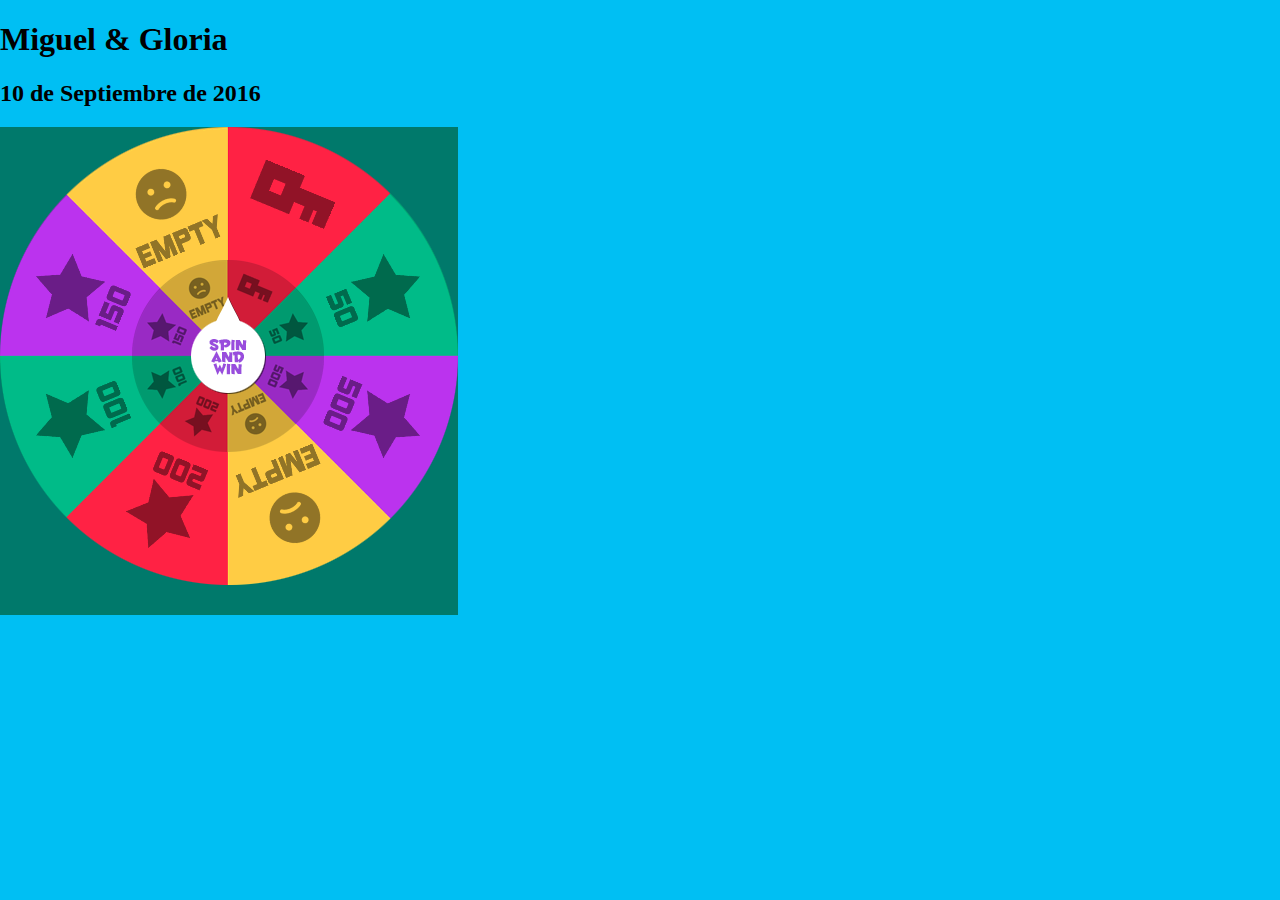
<file: game.html>
<!DOCTYPE html>
<html>
	<head>
        <title>Miguel & Gloria</title>
        <meta charset="UTF-8">
        <meta name="viewport" content="width=device-width, initial-scale=1.0">
        <link href='https://fonts.googleapis.com/css?family=Lobster' rel='stylesheet' type='text/css'>
        <link href="css/style.css" rel="stylesheet" type="text/css"/>
	
	<script src="js/phaser.min.js"></script>
        <script src = "js/game.js"></script>
	</head>
	<body>
            <h1>Miguel & Gloria</h1>
        <h2>10 de Septiembre de 2016</h2>
        
	</body>
</html>
</file>
<file: css/style.css>
/*a
{
    text-decoration: none;
}*/

#algae-1
{
    left: 100px;
}

#algae-2
{
    left: 800px;
}

#algae-3
{
    left: 2100px;
}

#algae-4
{
    left: 2200px;
}

#algae-5
{
    left: 3500px;
}

#algae-6
{
    left: 3680px;
}

#algae-7
{
    left: 4900px;
}

#algae-8
{
    left: 5000px;
}

.algae-a
{
    position: absolute;
    bottom: 0px;
    width: 80px;
    height: 270px;
    background-image: url(../image/algae-a.png);
}

.algae-b
{
    position: absolute;
    bottom: 0px;
    width: 162px;
    height: 252px;
    background-image: url(../image/algae-b.png);
}

#alien
{
    position: absolute;
    left: 540px;
    bottom: 30px;
    width: 400px;
    height: 636px;
}

#alien-body
{
    position: absolute;
    left: 0px;
    top: 0px;
    width: 400px;
    height: 515px;
    background-image: url(../image/alien-body.png);
}

#alien-ship
{
    position: absolute;
    left: 0px;
    top: 515px;
    width: 400px;
    height: 121px;
    background-image: url(../image/alien-ship.png);
}

#alien-steer
{
    position: absolute;
    left: 90px;
    top: 430px;
    width: 220px;
    height: 170px;
    background-image: url(../image/alien-steer.png);
}

#balloon
{
    position: absolute;
    /*bottom: 20%;*/
    width: 400px;
    height: 700px;
    background-image: url(../image/balloon.png);
}

.banner
{
    margin-bottom: 60px;
}

.banner-button
{
    position: relative;
    width: 152px;
    height: 32px;
}

.banner-line
{
    position: relative;
    width: 440px;
    height: 1px;
    background-color: #ffffff;
    margin-bottom: 12px;
}

.banner-text-a
{
    position: relative;
    width: 440px;
    font-family: frankfurter-medium-plain;
    color: #ffffff;
    font-size: 24px;
    margin-bottom: 12px;
}

.banner-text-b
{
    position: relative;
    width: 440px;
    font-family: frankfurter-plain;
    color: #ffffff;
    font-size: 70px;
    line-height: 60px;
    margin-bottom: 12px;
}

.banner-text-c
{
    position: relative;
    width: 440px;
    font-family: frankfurter-medium-plain;
    color: #ffffff;
    font-size: 18px;
    margin-bottom: 12px;
}

.banner-bottom-a
{
    position: relative;
    left: 20px;
    width: 480px;
    height: 56px;
    margin-top: -1px; /*to cover 1 line gap between div in safari*/
    background-image: url(../image/banner-bottom-a.png);
}

.banner-bottom-b
{
    position: relative;
    left: 20px;
    width: 480px;
    height: 56px;
    margin-top: -1px; /*to cover 1 line gap between div in safari*/
    background-image: url(../image/banner-bottom-b.png);
}

#banners-container
{
    position: absolute;
    left: 15%; 
    width: 520px;
}

.banner-middle-a
{
    position: relative;
    left: 20px;
    width: 440px;
    padding: 20px;
    background-color: #f7941d;
    overflow: hidden;
}

.banner-middle-b
{
    position: relative;
    left: 20px;
    width: 440px;
    padding: 20px;
    background-color: #f26d7d;
    overflow: hidden;
}

.banner-top-a
{
    position: relative;
    width: 520px;
    height: 23px;
    margin-bottom: -1px; /*to cover 1 line gap between div in safari*/
    background-image: url(../image/banner-top-a.png);
}

.banner-top-b
{
    position: relative;
    width: 520px;
    height: 23px;
    margin-bottom: -1px; /*to cover 1 line gap between div in safari*/
    background-image: url(../image/banner-top-b.png);
}

body
{
    margin: 0px;
    background-color: #00bff3;
}

#boxes
{
    position: absolute;
    left: 13900px;
    bottom: 20%;
    width: 700px;
    height: 100px;
    background-image: url(../image/box.png);
}

#bubble
{
    position: relative;
    left: -50%;
    width: 16px;
    height: 16px;
    background-image: url(../image/bubble.png);
}

#bubble-container
{
    position: absolute;
}

.building
{
    position: absolute;
}

#building-1
{
    left: 0px;
    bottom: 0px;
    width: 190px;
    height: 500px;
    background-image: url(../image/building-a.png);
}

#building-2
{
    left: 305px;
    bottom: 0px;
    width: 275px;
    height: 495px;
    background-image: url(../image/building-b.png);
}

#building-3
{
    left: 710px;
    bottom: 0px;
    width: 190px;
    height: 500px;
    background-image: url(../image/building-c.png);
}

.building-enemy-face-a
{
    position: absolute;
    left: 25px;
    top: 395px;
    width: 65px;
    height: 65px;
    background-image: url(../image/enemy-face-a.png);
}

.building-enemy-face-a-eyes
{
    position: absolute;
    left: 5px;
    top: 10px;
    width: 55px;
    height: 25px;
    opacity:0;
    filter:alpha(opacity=0);
    background-image: url(../image/enemy-face-a-eyes.png);
}

.building-enemy-face-b
{
    position: absolute;
    left: 80px;
    top: 375px;
    width: 80px;
    height: 80px;
    background-image: url(../image/enemy-face-b.png);
}

.building-enemy-face-b-eyes
{
    position: absolute;
    left: 7px;
    top: 15px;
    width: 66px;
    height: 30px;
    opacity:0;
    filter:alpha(opacity=0);
    background-image: url(../image/enemy-face-b-eyes.png);
}

#buspamplona-container
{
    position: absolute;
    left: 4098px;
    bottom: 20%;
    width: 1800px;
    height: 80%;
}

#buscortes-container
{
    position: absolute;
    left: 10000px;
    bottom: 20%;
    width: 1800px;
    height: 80%;
}

#busablitas-container
{
    position: absolute;
    left: 12000px;
    bottom: 20%;
    width: 1800px;
    height: 80%;
}

#buspago-container
{
    position: absolute;
    left: 150px;
    bottom: 0%;
    width: 1800px;
    height: 80%;
}

#pagocirsus-container{
    position: absolute;
    left: 13000px;
    bottom: 20%;
    width: 1050px;
    height: 80%;
}

#pagocirsus{
    background-image: url(../image/pagodecirsus-01.png);
    background-size: contain;
    background-repeat: no-repeat;
    background-position-y: 0;
    width: 2000px;
    height: 479px;
    bottom: 0;
    left: 450px;
    position: absolute;
}

#layer-horizontal-4{
    
    position: absolute;
    left: 15000px;
    bottom: 20%;
    width: 2000px;
    height: 80%;
    background: #1c2647;
    display:none;
}

#noche-container{
    background: #1c2647;
    position: absolute;
    left: 14500px;
    bottom: 20%;
    width: 3800px;
    height: 80%;
}

.building-leg-container-a
{
    position: absolute;
    overflow: hidden;
    left: 0px;
    top: 470px;
    width: 190px;
    height: 30px;
}

.building-leg-container-b
{
    position: absolute;
    overflow: hidden;
    left: 70px;
    top: 465px;
    width: 150px;
    height: 30px;
}

.building-leg-frame-a
{
    position: absolute;
    left: 0px;
    top: 0px;
    width: 380px;
    height: 30px;
    background-image: url(../image/building-a-leg-frame.png);
}

.building-leg-frame-b
{
    position: absolute;
    left: 0px;
    top: 0px;
    width: 300px;
    height: 30px;
    background-image: url(../image/building-b-leg-frame.png);
}

.chain-block
{
    position: absolute;
    bottom: 0px;
    width: 100px;
    height: 90px;
    background-image: url(../image/chain-block.png);
}

.chain-block-string
{
    position: absolute;
    left: 28px;
    bottom: 60px;
    width: 44px;
    height: 100%;
    background-image: url(../image/chain-block-string.png);
}

.chain-block-and-string-container,.chain-block-and-string-container2
{
    position: absolute;
    width: 100px;
    height: 100%;
}

.coral-a
{
    position: absolute;
    width: 200px;
    height: 150px;
    bottom: -70%;
    background-image: url(../image/coral-a.png);
}

.coral-b
{
    position: absolute;
    width: 200px;
    height: 150px;
    bottom: -70%;
    background-image: url(../image/coral-b.png);
}

#coral-1
{
    left: 4800px;
}

#coral-2
{
    left: 5800px;
}

#coral-3
{
    left: 6800px;
}

.coral-big
{
    position: absolute;
}

#coral-big-1
{
    left: 1300px;
    bottom: -70%;
    width: 300px;
    height: 400px;
    background-image: url(../image/coral-big-a.png);
}

#coral-big-2
{
    left: 1700px;
    bottom: -70%;
    width: 650px;
    height: 500px;
    background-image: url(../image/coral-big-b.png);
}

#contact-box
{
    position: absolute;
    top: 120px;
    margin-left: -840px;
    width: 940px;
    height: 420px;
    background-image: url(../image/contact-box.png);
}

#contact-box-email
{
    position: absolute;
    left: 570px;
    top: 20px;
    width: 350px;
    height: 30px;
    background-image: url(../image/contact-box-hole-a.png);
}

#contact-box-email input
{
    font-family: Arial;
    font-size: 14px;
    color: #ffffff;
    width: 340px;
    margin: 5px;
    border: none;
    background-color: transparent;
}

#contact-box-email input:focus
{
    outline: none;
}

#contact-box-subject
{
    position: absolute;
    left: 570px;
    top: 65px;
    width: 350px;
    height: 30px;
    background-image: url(../image/contact-box-hole-a.png);
}

#contact-box-subject input
{
    font-family: Arial;
    font-size: 14px;
    color: #ffffff;
    width: 340px;
    margin: 5px;
    border: none;
    background-color: transparent;
}

#contact-box-subject input:focus
{
    outline: none;
}

#contact-box-message
{
    z-index: 256;
    position: absolute;
    left: 570px;
    top: 110px;
    width: 350px;
    height: 75px;
    background-image: url(../image/contact-box-hole-b.png);
}

#contact-box-message textarea
{
    font-family: Arial;
    font-size: 20px;
    color: #ffffff;
    width: 340px;
    height: 65px;
    margin: 5px;
    border: none;
    overflow:hidden;  /*no scroll bar*/
    resize: none; /*hide the resize corner handle*/
    background-color: transparent;
}

#contact-box-message textarea:focus
{
    outline: none;
}

#contact-button
{
    position: absolute;
    top: 315px;
    margin-left: -210px;
    width: 355px;
    height: 100px;
}

#contact-center
{
    position: absolute;
    height: 540px;
    left: 50%;
    bottom: 0%;
}



.contact-confirmation-container
{
    position: absolute;
    z-index: 258;
    left: 58%;
    bottom: 170px;
}

.contact-confirmation
{
    position: relative;
    width: 260px;
    height: 190px;
    left: -50%;
}

.contact-confirmation-rectangle
{
    position: absolute;
    width: 260px;
    height: 170px;
    background-color: #333333;
}

.contact-confirmation-title-a
{
    position: absolute;
    left: 30px;
    top: 26px;
    font-family: frankfurter-plain;
    color: #c69c6d;
    font-size: 35px;
}

.contact-confirmation-title-b
{
    position: absolute;
    left: 30px;
    top: 26px;
    font-family: frankfurter-plain;
    color: #c69c6d;
    font-size: 48px;
}

.contact-confirmation-text-a
{
    position: absolute;
    left: 30px;
    top: 70px;
    width: 200px;
    font-family: frankfurter-medium-plain;
    font-size: 19px;
    line-height: 22px;
    color: #aaaaaa;
}

.contact-confirmation-text-b
{
    position: absolute;
    left: 30px;
    top: 82px;
    width: 200px;
    font-family: frankfurter-medium-plain;
    font-size: 24px;
    line-height: 24px;
    color: #aaaaaa;
}

.contact-confirmation-text-c
{
    position: absolute;
    left: 30px;
    top: 82px;
    width: 200px;
    font-family: frankfurter-medium-plain;
    font-size: 25px;
    line-height: 25px;
    color: #aaaaaa;
}

.contact-confirmation-text-d
{
    position: absolute;
    left: 72px;
    top: 68px;
    font-family: frankfurter-medium-plain;
    font-size: 25px;
    color: #aaaaaa;
}

.contact-confirmation-triangle
{
    position: absolute;
    left: 120px;
    top: 170px;
    width: 20px;
    height: 20px;
    background-image: url(../image/contact-confirmation-triangle.png);
}

#contact-container
{
    position: absolute;
    width: 100%;
    height: 100%;
}

.content-noscroll
{
    position: absolute;
    width: 100%;
    height: 100%;
    overflow: hidden;
}

.cloud
{
    position: absolute;
    width: 180px;
    height: 120px;
    background-image: url(../image/cloud.png);
    
}

#cloud-1
{
    left: 100px;
    top: 20%;
}

#cloud-2
{
    left: 600px;
    top: 5%;
}

#cloud-3
{
    left: 1300px;
    top: 30%;
}

#cloud-4
{
    left: 1900px;
    top: 20%;
}

#cloud-5
{
    left: 10%;
    bottom: 550px;
}

#cloud-6
{
    left: 25%;
    bottom: 1200px;
}

#cloud-7
{
    left: 70%;
    bottom: 1400px;
}

#cloud-8
{
    left: 40%;
    bottom: 1800px;
}

#cloud-9
{
    left: 80%;
    bottom: 2000px;
}

#container
{
    position: fixed;
    left: 0px;
    top: 0px;
    width: 100%;
    height: 100%;
    overflow: hidden;
}

.crab
{
    position: absolute;
    width: 130px;
    height: 89px;
    overflow: hidden;
    background-image: url(../image/crab.png);
}

.crab-eyes
{
    position: absolute;
    left: 31px;
    top: 41px;
    width: 38px;
    height: 19px;
    opacity: 0;
    filter: alpha(opacity=0);
    background-image: url(../image/crab-eyes.png);
}

#crab-ribbon-container-1
{
    top: 0px;
}

#crab-ribbon-container-2
{
    top: 100px;
}

#crab-ribbon-container-3
{
    top: 200px;
}

#crab-ribbon-container-4
{
    top: 300px;
}

#crabs-container
{
    position: absolute;
    left: 270px;
    top: 50px;
    width: 730px;
    height: 489px;
}

#crab-text-container
{
    position: absolute;
    top: 79px;
    right: 760px;
    width: 480px;
    height: 440px;
}

.crane
{
    position: absolute;
    bottom: 20%;
    width: 110px;
    height: 80%;
    background-image: url(../image/crane.png);
    background-position: 0% 100%;
}

#crane-1
{
    left: 7750px;
}

#crane-2
{
    left: 9000px;
}

#detect-container
{
    position: absolute;
    background-color: #000000;
    padding: 10px;
    display: inline-block;

    opacity: 0.8;
    filter:alpha(opacity=80);
}

.detect-name
{
    font-family: arial;
    color: #ffffff;
    font-size: 14px;
    font-weight: bold;
    margin-right: 10px;
}

.detect-value
{
    font-family: arial;
    color: #ffffff;
    font-size: 14px;
}

.displaynone
{
    display: none;
}

#dock-floor
{
    position:absolute;
    left: 19530px;
    top: 80%;
    width: 2970px;
    height: 50px;
    background-image: url(../image/dock-floor.png);
}

#dock-column
{
    position:absolute;
    left: 19530px;
    top: 80%;
    width: 2970px;
    height: 20%;
    background-image: url(../image/dock-column.png);
}

#elevation-1
{
    left: 2377px;
    bottom: 20%;
    width: 275px;
    height: 44px;
}

#elevation-1 .grass, #elevation-2 .grass, #elevation-3 .grass, #elevation-4 .grass{
    height: 20px;
    background-position-y: -30px;
}

#elevation-2
{
    left: 4580px;
    bottom: 20%;
    width: 300px;
    height: 44px;
}

#elevation-3
{
    left: 10500px;
    bottom: 20%;
    width: 300px;
    height: 44px;
}

#elevation-4
{
    left: 12659px;
    bottom: 20%;
    width: 300px;
    height: 44px;
}

.elevation
{
    position: absolute;
}

.elevation-box
{
    position: absolute;
    width: 100%;
    height: 100px;
    bottom: 0px;
    background-image: url(../image/box.png);
}

.elevation-floor
{
    position: absolute;
    width: 100%;
    height: 50px;
    background-image: url(../image/floor.png);
}

.enemy-face-frame-a
{
    position: absolute;
    left: 0px;
    top: 0px;
    width: 130px;
    height: 65px;
    background-image: url(../image/enemy-face-frame-a.png);
}

.enemy-face-frame-b
{
    position: absolute;
    left: 0px;
    top: 0px;
    width: 160px;
    height: 80px;
    background-image: url(../image/enemy-face-frame-b.png);
}

#experience-1-container
{
    position: absolute;
    left: 14840px;
    bottom: 20%;
    width: 1000px;
    height: 80%;
}

#experience-2-container
{
    position: absolute;
    left: 16640px;
    bottom: 20%;
    width: 1000px;
    height: 80%;
}

#experience-3-container
{
    position: absolute;
    left: 18440px;
    bottom: 20%;
    width: 900px;
    height: 80%;
}

.experience-text-a
{
    position: relative;
    width: 100%;
    margin-bottom: 20px;
    font-family: frankfurter-medium-plain;
    color: #ffffff;
    font-size: 35px;
    line-height: 35px;
}

.experience-text-b
{
    position: relative;
    width: 100%;
    margin-bottom: 20px;
    font-family: frankfurter-plain;
    color: #ffffff;
    font-size: 60px;
    line-height: 54px;
}

.experience-text-c
{
    position: relative;
    width: 100%;
    margin-bottom: 20px;
    font-family: Arial;
    color: #ffffff;
    font-size: 24px;
}

.experience-text-d
{
    position: relative;
    width: 75%;
    margin-bottom: 20px;
    font-family: Arial;
    color: #ffffff;
    font-size: 18px;
}

.experience-text-c a{
    color: #ffffff;
}

.experience-text-e
{
    position: relative;
    width: 85%;
    margin-bottom: 20px;
    font-family: Arial;
    color: #ffffff;
    font-size: 18px;
}

.experience-text-container,.experience-text-container2
{
    position: absolute;
    bottom: 185px;
    width: 510px;
    background-color: #444444;
    padding: 40px;
    border-style:solid;
    border-width: 10px;
    border-color: #777777;
}

#email-button
{
    position: absolute;
    width: 485px;
    height: 230px;
    background-image: url(../image/email-button.png);
}

.face-left
{
    -moz-transform: scaleX(-1);
    -webkit-transform: scaleX(-1);
    -o-transform: scaleX(-1);
    transform: scaleX(-1);
    -ms-filter: fliph; /*ie*/
    filter: fliph; /*ie*/
}

.face-right
{
    -moz-transform: scaleX(1);
    -webkit-transform: scaleX(1);
    -o-transform: scaleX(1);
    transform: scaleX(1);
}

#fence
{
    position: absolute;
    width: 740px;
    height: 100px;
    background-image: url(../image/fence.png);
}

.firework
{
    position: relative;
    left: -50%;
    top: -50%;
    width: 500px;
    height: 500px;
    background-color: transparent;
}

.firework-container
{
    position: absolute;
    width: 500px;
    height: 500px;
}

#firework-container-1
{
    left: 90%;
    top: 30%;
}

#firework-container-2
{
    left: 10%;
    top: 20%;
}

#firework-container-3
{
    left: 50%;
    top: 10%;
}

#firework-container-4
{
    left: 90%;
    top: 50%;
}

#firework-container-5
{
    left: 30%;
    top: 15%;
}

#firework-container-6
{
    left: 90%;
    top: 30%;
}

#fireworks-container
{
    position: absolute;
    width: 100%;
    height: 100%;
}

.fish
{
    position: absolute;
    width: 125px;
    height: 93px;
    overflow: hidden;
    background-image: url(../image/fish.png);
}

.fish-eyes
{
    position: absolute;
    left: 18px;
    top: 45px;
    width: 39px;
    height: 18px;
    opacity:0;
    filter:alpha(opacity=0);
    background-image: url(../image/fish-eyes.png);
}

#fishes-container
{
    position: absolute;
    left: 270px;
    top: 50px;
    width: 725px;
    height: 493px;
}

#fish-ribbon-container-1
{
    top: 0px;
}

#fish-ribbon-container-2
{
    top: 100px;
}

#fish-ribbon-container-3
{
    top: 200px;
}

#fish-ribbon-container-4
{
    top: 300px;
}

#fish-text-container
{
    position: absolute;
    top: 83px;
    right: 760px;
    width: 480px;
    height: 440px;
}

#floor
{
    position: absolute;
    width: 100%;
    height: 50px;
    background-image: url(../image/floor.png);
}

@font-face
{
    font-family: 'frankfurter-medium-plain';
    src: url('../font/frankfurter-medium-plain.eot');
    src: url('../font/frankfurter-medium-plain.eot?#iefix') format('embedded-opentype'),
        url('../font/frankfurter-medium-plain.woff') format('woff'),
        url('../font/frankfurter-medium-plain.ttf') format('truetype'),
        url('../font/frankfurter-medium-plain.svg#frankfurter-medium-plain') format('svg');
    font-weight: normal;
    font-style: normal;
}

@font-face
{
    font-family: 'frankfurter-plain';
    src: url('../font/frankfurter-plain.eot');
    src: url('../font/frankfurter-plain.eot?#iefix') format('embedded-opentype'),
        url('../font/frankfurter-plain.woff') format('woff'),
        url('../font/frankfurter-plain.ttf') format('truetype'),
        url('../font/frankfurter-plain.svg#frankfurter-plain') format('svg');
    font-weight: normal;
    font-style: normal;
}


@font-face
{
    font-family: 'poster-sans-bold';
    src: url('../font/poster-sans-bold.eot');
    src: url('../font/poster-sans-bold.eot?#iefix') format('embedded-opentype'),
        url('../font/poster-sans-bold.woff') format('woff'),
        url('../font/poster-sans-bold.ttf') format('truetype'),
        url('../font/poster-sans-bold.svg#poster-sans-bold') format('svg');
    font-weight: normal;
    font-style: normal;
}

.foundation
{
    position: absolute;
    top: 80%;
    height: 90%;
    background-image: url(../image/foundation.png);
}

#foundation-1
{
    left: 13320px;
    width: 6220px;
}

.gate
{
    position: absolute;
    bottom: 20%;
    width: 320px;
    height: 300px;
    background-image: url(../image/gate.png);
}

#gate-1
{
    left: 2100px;
}

#gate-2
{
    left: 7780px;
}

#gate-3
{
    left: 13320px;
}

#gate-4
{
    left: 19530px;
}

.gate-text
{
    position: absolute;
    top: 14px;
    font-family: frankfurter-plain;
    color: #ffffff;
    font-size: 60px;
}

#gate-text-1
{
    left: 37px;
}

#gate-text-2
{
    left: 32px;
}

#gate-text-3
{
    left: 32px;
}

#gate-text-4
{
    left: 29px;
}

.grass
{
    position: absolute;
    width: 100%;
    height: 50px;
    background-image: url(../image/grass.png);
}

.ground
{
    position: absolute;
    width: 100%;
    height: 100%;
    background-image: url(../image/ground.png);
}

#countdown{
    position: absolute;
    top: 5px;
    right: 10px;
    font-family: lobster;
    color: #ffffff;
    font-size: 35px;
}

#ground-and-grass-container-1
{
    position: absolute;
    left: 0px;
    top: 80%;
    width: 18000px;
    height: 90%;
}

#ground-and-grass-container-2
{
    position: absolute;
    right: 0%;
    bottom: 0%;
    width: 1160px;
    height: 2000px;
}

img
{ 
    border-style: none;
}

#javascript-banner
{
    position: relative;
    left: -50%;
    margin-top: -115px;
    width: 600px;
    height: 230px;
}

#javascript-banner-container
{
    position: absolute;
    left: 50%;
    top: 50%;
}

#javascript-banner-left
{
    position: absolute;
    left: 0px;
    top: 0px;
    width: 80px;
    height: 230px;
    background-image: url(../image/javascript-banner-left.png);
}

#javascript-banner-middle
{
    position: absolute;
    left: 79px;
    top: 0px;
    width: 440px;
    height: 190px;
    background-color: #F7941D;
}

#javascript-banner-right
{
    position: absolute;
    left: 518px;
    top: 0px;
    width: 80px;
    height: 230px;
    background-image: url(../image/javascript-banner-right.png);
}

#javascript-banner-text-a
{
    position: relative;
    font-family: frankfurter-plain;
    color: #ffffff;
    font-size: 39px;
    text-align: center;
    margin-top: 37px;
}

#javascript-banner-text-b
{
    position: relative;
    font-family: frankfurter-plain;
    color: #ffffff;
    font-size: 72px;
    text-align: center;
    margin-top: -12px;
}

.layer-horizontal
{
    position: absolute;
    left: 0px;
    top: 100%;
    height: 100%;
}

#layer-horizontal-1
{
    width: 4000px;
}

#layer-horizontal-2
{
    width: 12000px;
}

#layer-horizontal-3
{
    width: 16900px;
}

.layer-vertical
{
    position: absolute;
    bottom: 0px;
    width: 100%;
}

#layer-vertical-1
{
    height: 3500px;
}

#layer-vertical-2
{
    height: 6000px;
}

#layer-vertical-3
{
    /*height is set by javascript*/
}

.mountain
{
    position: absolute;
    bottom: 20%;
    width: 800px;
    height: 400px;
    background-image: url(../image/mountain.png);
}

#mountain-1
{
    left: 1000px;
}

#mountain-2
{
    left: 2800px;
}

#nba-ball
{
    position:absolute;
    left: 415px;
    bottom: 250px;
    width: 70px;
    height: 70px;
    background-image: url(../image/nba-ball.png);
}

#nba-board-1
{
    left: 0px;
    bottom: 0px;
}

#nba-board-2
{
    left: 120px;
    bottom: 0px;
}

#nba-board-3
{
    left: 240px;
    bottom: 0px;
}

#nba-board-4
{
    left: 550px;
    bottom: 0px;
}

#nba-board-5
{
    left: 670px;
    bottom: 0px;
}

#nba-board-6
{
    left: 790px;
    bottom: 0px;
}

.nba-board-blue
{
    position:absolute;
    width: 110px;
    height: 140px;
    background-image: url(../image/nba-board-blue.png);
}

.nba-board-red
{
    position:absolute;
    width: 110px;
    height: 140px;
    background-image: url(../image/nba-board-red.png);
}

#castillo-container
{
    position: absolute;
    left: 6680px;
    bottom: 20%;
    width: 900px;
    height: 80%;
}

#nba-player
{
    position: relative;
    left: -50%;
    overflow: hidden;
    width: 300px;
    height: 280px;
}

#nba-player-eyes
{
    position: absolute;
    left: 92px;
    top: 75px;
    width: 66px;
    height: 30px;
    opacity:0;
    filter:alpha(opacity=0);
    background-image: url(../image/enemy-face-b-eyes.png);
}

#nba-player-container
{
    position: absolute;
    left: 50%;
    bottom: 0px;
}

#nba-player-frame
{
    position: absolute;
    left: 0px;
    top: 0px;
    width: 1200px;
    height: 280px;
    background-image: url(../image/nba-player.png);
}

#nba-rim-container
{
    position: absolute;
    left: 310px;
    bottom: 0px;
    width: 280px;
    height: 500px;
}

#nba-rim
{
    position: absolute;
    width: 280px;
    height: 550px;
    background-image: url(../image/nba-rim.png);
}

.nba-text
{
    position: relative;
    top: -17px;
    font-family: frankfurter-plain;
    color: #ffffff;
    font-size: 120px;
    margin-left: -50%;
}

.nba-text-container
{
    position: absolute;
    left: 50%;
}

#hangar
{
    position: absolute;
    left: 8030px;
    bottom: 20%;
    width: 800px;
    height: 530px;
    background-color: #555555;
}

#hangar-door
{
    position: absolute;
    left: 100px;
    bottom: 0px;
    width: 600px;
    height: 290px;
    background-color: #333333;
}

#hangar-roof
{
    position: absolute;
    width: 100%;
    height: 40px;
    background-color: #aaaaaa;
}

#hangar-window
{
    position: absolute;
    left: 100px;
    top: 90px;
    width: 600px;
    height: 100px;
    background-image: url(../image/hangar-window.png);
}

#page
{
    left: 0px;
    top: 0px;
    width: 100%;
}

#panel
{
    position: absolute;
    top: 60px;
    width: 100%;
    height: 100%;
    background-image: url(../image/panel.png);
}

#panel-and-floor-container
{
    position: absolute;
    left: 13320px;
    top: 80%;
    width: 6210px;
    height: 90%;
    background-color: #444444;
    overflow: hidden;
}

.piechart
{
    position: absolute;
    width: 300px;
    height: 300px;
    overflow: hidden;
}

#piechart-aol
{
    left: 160px;
    top: 30px;
}

#piechart-aol-text-graphic-1
{
    left: 98px;
    top: 98px;
}

#piechart-aol-text-graphic-2
{
    left: 100px;
    top: 150px;
}

.piechart-back
{
    position: absolute;
    left: 0px;
    top: 0px;
    width: 300px;
    height: 300px;
    background-image: url(../image/piechart-back.png);
}

#piechart-foxnews
{
    left: 50px;
    top: 130px;
}

#piechart-foxnews-front
{
    position: absolute;
    left: 0px;
    top: 0px;
    width: 300px;
    height: 300px;
    background-image: url(../image/piechart-foxnews-front.png);
}

#piechart-foxnews-text-graphic-1
{
    left: 25px;
    top: 98px;
}

#piechart-foxnews-text-graphic-2
{
    left: 42px;
    top: 150px;
}

#piechart-foxnews-text-animation-1
{
    left: 191px;
    top: 155px;
}

#piechart-foxnews-text-animation-2
{
    left: 218px;
    top: 193px;
}

#piechart-foxnews-text-code-1
{
    left: 220px;
    top: 67px;
}

#piechart-foxnews-text-code-2
{
    left: 221px;
    top: 105px;
}

#piechart-incognito
{
    left: 135px;
    top: 20px;
}

#piechart-incognito-front
{
    position: absolute;
    left: 0px;
    top: 0px;
    width: 300px;
    height: 300px;
    background-image: url(../image/piechart-foxnews-front.png);
}

#piechart-incognito-text-graphic-1
{
    left: 202px;
    top: 155px;
}

#piechart-incognito-text-graphic-2
{
    left: 216px;
    top: 194px;
}

#piechart-incognito-text-animation-1
{
    left: 10px;
    top: 97px;
}

#piechart-incognito-text-animation-2
{
    left: 46px;
    top: 148px;
}

#piechart-incognito-text-code-1
{
    left: 220px;
    top: 67px;
}

#piechart-incognito-text-code-2
{
    left: 221px;
    top: 106px;
}

.piechart-text-a
{
    position: absolute;
    font-family: poster-sans-bold;
    color: #ffffff;
    font-size: 36px;
}

.piechart-text-b
{
    position: absolute;
    font-family: frankfurter-medium-plain;
    color: #ffffff;
    font-size: 30px;
}

.piechart-text-c
{
    position: absolute;
    font-family: poster-sans-bold;
    color: #ffffff;
    font-size: 50px;
}

.piechart-text-d
{
    position: absolute;
    font-family: frankfurter-medium-plain;
    color: #ffffff;
    font-size: 40px;
}

.plant
{
    position: absolute;
    width: 160px;
    height: 100%;
}

.plant-head-leaves
{
    position: absolute;
    width: 160px;
    height: 250px;
    background-image: url(../image/plant-head-leaves.png);
}

.plant-stalk
{
    position: absolute;
    left: 77px;
    top: 95px;
    width: 6px;
    height: 100%;
    background-color: #a67c52;
}

#plant-1
{
    left: 180px;
    top: 65%;
}

#plant-2
{
    left: 360px;
    top: 65%;
}

#plant-3
{
    left: 540px;
    top: 52%;
}

#plant-4
{
    left: 720px;
    top: 52%;
}

#bus-enmarcha{
    position: absolute;
    bottom: 20%;
    width: 900px;
    height: 80%;
    background-image: url(../image/buswithrobby.png);
    background-size: contain;
    background-repeat: no-repeat;
    background-position-y: 100%;
    display:none;
}

#castillo-container{
    background-image: url(../image/castillo-01.png);
    background-size: contain;
    background-repeat: no-repeat;
    background-position-y: 100%;
    width: 3364px;
    height: 1758px;
    bottom: 20%;
    left: 6015px;
}

#bus-parada{
    position: absolute;
    bottom: 0;
    width: 900px;
    height: 80%;
    background-image: url(../image/buspuertaabierta.png);
    background-size: contain;
    background-repeat: no-repeat;
    background-position-y: 100%;
    display:none;
}

#bus-parada2 {
    position: absolute;
    bottom: 0;
    width: 900px;
    height: 80%;
    background-image: url(../image/buspuertaabierta.png);
    background-size: contain;
    background-repeat: no-repeat;
    background-position-y: 100%;
    
}
#bus-parada3 {
    position: absolute;
    bottom: 0;
    width: 900px;
    height: 80%;
    background-image: url(../image/buspuertaabierta.png);
    background-size: contain;
    background-repeat: no-repeat;
    background-position-y: 100%;
    display: none;    
}

#bus-parada4 {
    position: absolute;
    bottom: 0;
    width: 900px;
    height: 80%;
    background-image: url(../image/buspuertaabierta.png);
    background-size: contain;
    background-repeat: no-repeat;
    background-position-y: 100%;
}
.ruedaanimate {
    background-image: url(../image/ruedabus.png);
    position: absolute;
    bottom: 0;
    width: 100px;
    height: 100px;
    background-size: cover;
    left: 173px;
}

#ruedaadelante{
    left:560px;
}

#pamplona-container
{
    position: absolute;
    left: 1880px;
    bottom: 20%;
    width: 900px;
    height: 80%;
    background-image: url(../image/bus.png);
    background-size: contain;
    background-repeat: no-repeat;
    background-position-y: 100%;
}
#pamplona-container.puertaabierta
{
    background-image: url(../image/buspuertaabierta.png);
}

#pamplona-container.busconrobby
{
    background-image: url(../image/buswithrobby.png);
}

#pamplona-container.sinimagen{
    background-image: none;
}

.plant-line
{
    position: absolute;
    width: 100%;
    height: 1px;
    background-color: #ffffff;
}

#plant-line-1
{
    bottom: 65%;
}

#plant-line-2
{
    bottom: 52%;
}

#plant-line-3
{
    bottom: 39%;
}

#plant-line-4
{
    bottom: 26%;
}

#plant-line-5
{
    bottom: 13%;
}

.plant-ribbon
{
    position: absolute;
}

#plant-ribbon-container
{
    position: absolute;
    width: 1200px;
    height: 40px;
    bottom: 70%;
}

#plant-ribbon-1
{
    left: 130px;
}

#plant-ribbon-2
{
    left: 338px;
}

#plant-ribbon-3
{
    left: 531px;
}

#plant-ribbon-4
{
    left: 712px;
}

.plant-ribbon-left
{
    position: relative;
    float: left;
    width: 20px;
    height: 40px;
    margin-right: -1px; /*to cover 1 line gap between div in safari*/
    background-image: url(../image/plant-ribbon-left.png);
}

.plant-ribbon-middle
{
    position: relative;
    float: left;
    height: 34px;
    padding-top: 6px;
    padding-left: 2px;
    padding-right: 2px;
    background-color: #f7941d;

    font-family: frankfurter-plain;
    color: #ffffff;
    font-size: 24px;
}

.plant-ribbon-right
{
    position: relative;
    float: left;
    width: 20px;
    height: 40px;
    margin-left: -1px; /*to cover 1 line gap between div in safari*/
    background-image: url(../image/plant-ribbon-right.png);
}

#plant-text-1
{
    bottom: 66%;
}

#plant-text-2
{
    bottom: 53%;
}

#plant-text-3
{
    bottom: 40%;
}

#plant-text-4
{
    bottom: 27%;
}

#plant-text-5
{
    bottom: 14%;
}

.plant-text
{
    position: absolute;
    left: 0px;
    font-family: frankfurter-medium-plain;
    color: #ffffff;
    font-size: 20px;
}

#preloader
{
    position: absolute;
    left: 0px;
    bottom: 0px;
    width: 100%;
    height: 100%;
}

#preloader-banner
{
    position: relative;
    left: -50%;
    margin-top: -115px;
    width: 600px;
    height: 230px;
}

#preloader-banner-container
{
    position: absolute;
    left: 50%;
    top: 50%;
}

#preloader-banner-left
{
    position: absolute;
    left: 0px;
    top: 0px;
    width: 80px;
    height: 230px;
    background-image: url(../image/preloader-banner-left.png);
}

#preloader-banner-middle
{
    position: absolute;
    left: 79px;
    top: 0px;
    width: 440px;
    height: 190px;
    background-color: #f26d7d;
}

#preloader-banner-right
{
    position: absolute;
    left: 518px;
    top: 0px;
    width: 80px;
    height: 230px;
    background-image: url(../image/preloader-banner-right.png);
}

#preloader-banner-text-a
{
    position: relative;
    font-family: frankfurter-plain;
    color: #ffffff;
    font-size: 72px;
    text-align: center;
    margin-top: 29px;
}

#preloader-banner-text-b
{
    position: relative;
    font-family: frankfurter-plain;
    color: #ffffff;
    font-size: 39px;
    text-align: center;
    margin-top: -12px;
}

#preloader-dots
{
    position: absolute;
    left: 194px;
    top: 130px;
    width: 53px;
    height: 9px;
}

.preloader-dots-animation
{
    background-image: url(../image/preloader-dots-animation.gif);
}

.preloader-dots-static
{
    background-image: url(../image/preloader-dots-static.png);
}

#robby
{
    position: relative;
    left: -50%;
    width: 200px;
    height: 175px;
    overflow: hidden;
}

#robby-container
{
    position: absolute;
    left: 50%;
    bottom: 100%;
}

#robby-eyes-close
{
    position: absolute;
    top: 35px;
    left: 90px;
    width: 55px;
    height: 25px;
    background-image: url(../image/robby-eyes-close.png);
}

#robby-slides
{
    position: absolute;
    left: 0px;
    top: 0px;
    width: 1800px;
    height: 400px;
    background-image: url(../image/robby-slides-01.png);
}

#robby-slides.chicosolo{
    background-image: url(../image/robby-slides-02.png);
}
#robby-slides.chicasola{
    background-image: url(../image/robby-slides-03.png);
}

#robby-slides.parejacondos{
    background-image: url(../image/robby-slides-04.png);
}
#robby-slides.parejaconnino{
    background-image: url(../image/robby-slides-05.png);
}
#robby-slides.parejaconnina{
    background-image: url(../image/robby-slides-06.png);
}

#ribbon-2-1
{
    left: 9390px;
    top: 80%;
}

#ribbon-2-2
{
    left: 10735px;
    top: 80%;
}

#ribbon-2-3
{
    left: 12240px;
    top: 80%;
}

.ribbon-absolute
{
    position: absolute;
}

.ribbon-container
{
    position: absolute;
    width: 100%;
    height: 75px;
    top: 5%;
    text-align: center; /*to center div, combine with display: inline-block*/
}

.ribbon-left
{
    position: relative;
    float: left;
    width: 55px;
    height: 75px;
    margin-right: -1px; /*to cover 1 line gap between div in safari*/
    background-image: url(../image/ribbon-left.png);
}

.ribbon-middle
{
    position: relative;
    float: left;
    height: 50px;
    background-color: #3F51B5;
    padding: 0 5px;
    font-family: lobster;
    color: #ffffff;
    font-size: 36px;
    text-align: center;
}

.ribbon-right
{
    position: relative;
    float: left;
    width: 55px;
    height: 75px;
    margin-left: -1px; /*to cover 1 line gap between div in safari*/
    background-image: url(../image/ribbon-right.png);
}

.ribbon-relative
{
    display: inline-block; /*to center div, combine with text-align: center*/
}

#robot
{
    position: absolute;
    left: 380px;
    bottom: 53px;
    width: 620px;
    height: 492px;
}

#robot-body
{
    position: absolute;
    left: 60px;
    top: 0px;
    width: 500px;
    height: 399px;
    background-image: url(../image/robot-body.png);
}

.robot-hand-a
{
    position: absolute;
    left: 0px;
    width: 160px;
    height: 137px;
    background-image: url(../image/robot-hand-a.png);
}

.robot-hand-b
{
    position: absolute;
    left: 20px;
    width: 120px;
    height: 137px;
    background-image: url(../image/robot-hand-b.png);
}

.robot-hand-c
{
    position: absolute;
    left: 60px;
    width: 40px;
    height: 137px;
    background-image: url(../image/robot-hand-c.png);
}

.robot-hand-d
{
    position: absolute;
    left: 20px;
    width: 120px;
    height: 137px;
    background-image: url(../image/robot-hand-d.png);
}

#robot-hand-left
{
    position: absolute;
    left: 0px;
    top: 355px;
    width: 160px;
    height: 137px;
}

#robot-hand-right
{
    position: absolute;
    left: 460px;
    top: 355px;
    width: 160px;
    height: 137px;
}

.sea
{
    position: absolute;
    top: 90%;
}

#sea-1
{
    left: 8100px;
    width: 5220px;
    height: 80%;
}

#sea-2
{
    left: 19530px;
    width: 2970px;
    height: 10%;
    background-color: #0072bc;
}

.sea-seal
{
    position: absolute;
    top: -1px;
    width: 100%;
    height: 2px;
    background-color: #0072bc;
}

#sea-layer-horizontal-1
{
    left: 0px;
    width: 100%;
    height: 85%;
    background-color: #0072bc;
}

#sea-floor
{
    position: absolute;
    left: 0px;
    top: 170%;
    width: 22500px;
    height: 5%;
    background-color: #c69c6d;
}

.sea-ribbon-container
{
    position: absolute;
    height: 40px;
    right: 0%;
}

.sea-ribbon-left
{
    position: relative;
    float: left;
    width: 20px;
    height: 40px;
    margin-right: -1px; /*to cover 1 line gap between div in safari*/
    background-image: url(../image/sea-ribbon-left.png);
}

.sea-ribbon-middle
{
    position: relative;
    float: left;
    height: 34px;
    padding-top: 6px;
    padding-left: 2px;
    padding-right: 2px;
    background-color: #f26d7d;

    font-family: frankfurter-plain;
    color: #ffffff;
    font-size: 24px;
}

.sea-ribbon-right
{
    position: relative;
    float: left;
    width: 20px;
    height: 40px;
    margin-left: -1px; /*to cover 1 line gap between div in safari*/
    background-image: url(../image/sea-ribbon-right.png);
}

.sea-wave
{
    position: absolute;
    bottom: 10%;
    height: 6px;
    background-image: url(../image/sea-wave.png);
}

#sea-wave-1
{
    left: 8100px;
    width: 5220px;
}

#sea-wave-2
{	
    left: 19530px;
    width: 2970px;
}

#skill-1-container
{
    position: absolute;
    left: 1020px;
    bottom: 0px;
    width: 1000px;
    height: 90%;
}

#skill-2-container
{
    position: absolute;
    left: 2420px;
    bottom: 0px;
    width: 1000px;
    height: 90%;
}

#skill-3-container
{
    position: absolute;
    left: 3820px;
    bottom: 0px;
    width: 1000px;
    height: 90%;
}

.skill-measurement
{
    position: absolute;
    bottom: 0px;
    height: 100%;
}

.skill-measurement-1
{
    left: 270px;
}

.skill-measurement-2
{
    left: 420px;
}

.skill-measurement-3
{
    left: 570px;
}

.skill-measurement-4
{
    left: 720px;
}

.skill-measurement-5
{
    left: 870px;
}

.skill-measurement-header
{
    position: absolute;
    padding-top: 6px;
    padding-left: 10px;
    padding-right: 10px;
    padding-bottom: 5px;
    background-color: #00bff3;

    font-family: frankfurter-medium-plain;
    color: #0072bc;
    font-size: 18px;
}

.skill-measurement-line
{
    position: absolute;
    width: 1px;
    height: 100%;
    background-color: #00bff3;
}

.scroll-or-swipe-text-container
{
    position: absolute;
    bottom: -120px;
    width: 100%;
    height: 50px;

    font-family: frankfurter-medium-plain;
    color: #ffffff;
    font-size: 30px;
    text-align: center;

    opacity: 0;
    filter: alpha(opacity=0);
}

#social-bottom
{
    position: relative;
    left: 20px;
    width: 80px;
    height: 21px;
    margin-top: -1px; /*to cover 1 line gap between div in safari*/
    background-image: url(../image/social-bottom.png);
}

#social-container
{
    position: absolute;
    width: 120px;
    left: 85%;
}

#social-middle
{
    position: relative;
    left: 20px;
    width: 70px;
    padding-top: 20px;
    padding-left: 10px;
    padding-bottom: 10px;
    background-color: #ed1c24;
}

#social-top
{
    position: relative;
    width: 120px;
    height: 23px;
    margin-bottom: -1px; /*to cover 1 line gap between div in safari*/
    background-image: url(../image/social-top.png);
}

.social-icon
{
    position: relative;
    width: 60px;
    height: 60px;
    margin-bottom: 10px;
}

#splash-container
{
    position: absolute;
    bottom: 20%;
    width: 1300px;
    height: 548px;
}

#squid
{
    position: absolute;
    left: 430px;
    bottom: 10px;
    width: 570px;
    height: 600px;
}

#squid-body
{
    position: absolute;
    left: 60px;
    top: 0px;
    width: 450px;
    height: 544px;
    background-image: url(../image/squid-body.png);
}

.squid-hand-close
{
    position: absolute;
}

#squid-hand-close-1
{
    left: 0px;
    top: 399px;
    width: 80px;
    height: 83px;
    background-image: url(../image/squid-hand-close-a.png);
}

#squid-hand-close-2
{
    left: 100px;
    top: 510px;
    width: 82px;
    height: 81px;
    background-image: url(../image/squid-hand-close-b.png);
}

#squid-hand-close-3
{
    left: 388px;
    top: 510px;
    width: 82px;
    height: 81px;
    background-image: url(../image/squid-hand-close-c.png);
}

#squid-hand-close-4
{
    left: 490px;
    top: 399px;
    width: 80px;
    height: 83px;
    background-image: url(../image/squid-hand-close-d.png);
}

.squid-hand-open
{
    position: absolute;
}

#squid-hand-open-1
{
    left: 0px;
    top: 394px;
    width: 85px;
    height: 100px;
    background-image: url(../image/squid-hand-open-a.png);
}

#squid-hand-open-2
{
    left: 94px;
    top: 502px;
    width: 96px;
    height: 97px;
    background-image: url(../image/squid-hand-open-b.png);
}

#squid-hand-open-3
{
    left: 380px;
    top: 502px;
    width: 96px;
    height: 97px;
    background-image: url(../image/squid-hand-open-c.png);
}

#squid-hand-open-4
{
    left: 485px;
    top: 394px;
    width: 85px;
    height: 100px;
    background-image: url(../image/squid-hand-open-d.png);
}

#title-about
{
    position: absolute;
    left: 2280px;
    bottom: 20%;
    width: 800px;
    height: 400px;
    background-image: url(../image/title-about.png);
}

#title-awards-and
{
    position: absolute;
    left: 19710px;
    bottom: 20%;
    width: 1060px;
    height: 420px;
    background-image: url(../image/title-awards-and.png);
}

#title-contact
{
    position: absolute;
    top: 0px;
    margin-left: -1040px;
    width: 1080px;
    height: 540px;
    background-image: url(../image/title-contact.png);
}

#title-experience
{
    position: absolute;
    left: 13500px;
    bottom: 20%;
    width: 1140px;
    height: 400px;
    background-image: url(../image/title-experience.png);
}

#title-gloria
{
    position:absolute;
    left: 200px;
    bottom: 0px;
    width: 793px;
    height: 300px;
    background-image: url(../image/title-miguel-01.png);
    background-repeat: no-repeat;
    background-size: contain;
}

#title-fecha
{
    position:absolute;
    left: 220px;
    bottom: 0px;
    width: 793px;
    height: 183px;
    background-repeat: no-repeat;
    background-image: url(../image/title-miguel-03.png);
    background-repeat: no-repeat;
    background-size: contain;
}

#title-publication
{
    position: absolute;
    left: 19910px;
    bottom: 20%;
    width: 1180px;
    height: 300px;
    background-image: url(../image/title-publication.png);
}

#title-miguel
{
    position:absolute;
    left: 0px;
    bottom: 0px;
    width: 1030px;
    height: 420px;
    background-image: url(../image/title-miguel-02.png);
    background-size: contain;
    background-repeat: no-repeat;
}

#title-skills
{
    position:absolute;
    left: 0px;
    bottom: 0px;
    width: 820px;
    height: 400px;
    background-image: url(../image/title-skills.png);
}

.transparent
{
    opacity: 0;
    filter: alpha(opacity=0);
}

#tree-1
{
    left: 0px;
    bottom: 0px;
}

#tree-2
{
    left: 100px;
    bottom: 0px;
}

#tree-3
{
    left: 240px;
    bottom: 0px;
}

#tree-4
{
    left: 880px;
    bottom: 0px;
}

#tree-5
{
    left: 920px;
    bottom: 0px;
}

#tree-6
{
    left: 1060px;
    bottom: 0px;
}

#tree-7
{
    left: 2650px;
    bottom: 20%;
}

#tree-8
{
    left: 2750px;
    bottom: 20%;
}

#tree-9
{
    left: 3010px;
    bottom: 20%;
}

#tree-10
{
    left: 2850px;
    bottom: 20%;
}

#tree-11
{
    left: 800px;
    bottom: 0px;
}

#tree-12
{
    left: 920px;
    bottom: 0px;
}
#tree-13
{
    left: 1040px;
    bottom: 0px;
}

#tree-14
{
    left: 1160px;
    bottom: 0px;
}

#tree-15
{
    left: 1280px;
    bottom: 0px;
}

#tree-16
{
    left: 1400px;
    bottom: 0px;
}

#tree-17
{
    left: 1520px;
    bottom: 0px;
}

#tree-18
{
    left: 1640px;
    bottom: 0px;
}

#tree-19
{
    left: 1760px;
    bottom: 0px;
}

#tree-20
{
    left: -100px;
    bottom: 0px;
}

#tree-21
{
    left: 0px;
    bottom: 0px;
}

#tree-22
{
    left: 160px;
    bottom: 0px;
}

#tree-23
{
    left: 600px;
    bottom: 0px;
}

#tree-24
{
    left: 700px;
    bottom: 0px;
}

#tree-25
{
    left: 860px;
    bottom: 0px;
}

.tree-bright-a
{
    position:absolute;
    width: 140px;
    height: 95px;
    background-image: url(../image/tree-bright-a.png);
}

.tree-bright-b
{
    position:absolute;
    width: 140px;
    height: 185px;
    background-image: url(../image/tree-bright-b.png);
}

.tree-bright-c
{
    position:absolute;
    width: 200px;
    height: 240px;
    background-image: url(../image/tree-bright-c.png);
}

.tree-bright-d
{
    position:absolute;
    width: 200px;
    height: 300px;
    background-image: url(../image/tree-bright-d.png);
}

.tree-bright-e
{
    position:absolute;
    width: 200px;
    height: 430px;
    background-image: url(../image/tree-bright-e.png);
}

.tree-dark-a
{
    position:absolute;
    width: 140px;
    height: 95px;
    background-image: url(../image/tree-dark-a.png);
}

.tree-dark-b
{
    position:absolute;
    width: 140px;
    height: 185px;
    background-image: url(../image/tree-dark-b.png);
}

.tree-dark-c
{
    position:absolute;
    width: 200px;
    height: 240px;
    background-image: url(../image/tree-dark-c.png);
}

.tree-dark-d
{
    position:absolute;
    width: 200px;
    height: 300px;
    background-image: url(../image/tree-dark-d.png);
}

.tree-dark-e
{
    position:absolute;
    width: 200px;
    height: 430px;
    background-image: url(../image/tree-dark-e.png);
}

.turtle
{
    position:absolute;
    width: 125px;
    height: 75px;
    overflow: hidden;
    background-image: url(../image/turtle.png);
}

.turtle-eyes
{
    position: absolute;
    left: 3px;
    top: 27px;
    width: 39px;
    height: 18px;
    opacity: 0;
    filter: alpha(opacity=0);
    background-image: url(../image/turtle-eyes.png);
}

#turtle-ribbon-container-1
{
    top: 0px;
}

#turtle-ribbon-container-2
{
    top: 100px;
}

#turtle-ribbon-container-3
{
    top: 200px;
}

#turtle-ribbon-container-4
{
    top: 300px;
}

#turtles-container
{
    position: absolute;
    left: 270px;
    top: 50px;
    width: 725px;
    height: 475px;
}

#turtle-text-container
{
    position: absolute;
    top: 65px;
    right: 760px;
    width: 480px;
    height: 440px;
}

.waterfall
{
    position: absolute;
    left: 150px;
    top: 0px;
    width: 860px;
    height: 100%;
}

#waterfall-1
{
    background-image: url(../image/waterfall-a.png);
}

#waterfall-2
{
    background-image: url(../image/waterfall-b.png);
}

.window
{
    position:absolute;
    width: 190px;
    height: 110px;
    background-image: url(../image/window.png);
}

#experience-text-container-1{
    left: 55px;
}
#experience-text-container-3{
    left: 55px;
    z-index:255;
}
#experience-text-container-4{
    left: 55px;
    z-index:255;
}
.experience-text-btn{
    background: #ffffff;
    border-radius: 4px;
    padding: 10px;
    font-family: "lobster";
    color: #333333;
}

#bus-horarios{
    background-image: url(../image/bushorarios-01.png);
    width: 300px;
    height: 100%;
    position: absolute;
    bottom: 0;
    right: -26%;
    background-size: contain;
    background-position: 100% 100%;
    background-repeat: no-repeat;
}

#bus-horarios2{
    background-image: url(../image/bushorarios-02.png);
    width: 300px;
    height: 100%;
    position: absolute;
    bottom: 0;
    left: 820px;
    background-size: contain;
    background-position: 100% 100%;
    background-repeat: no-repeat;
    z-index: 255;
}
#pamplona-container{
    z-index: 255;
}
#elevation-1, #elevation-2, #elevation-3, #elevation-4{
    z-index: 256;
}
#robby-container{
    z-index: 257;
}

.luna{
    background-image: url(../image/luna.png);
    width: 100px;
    height: 200px;
    position: relative;
    background-size: contain;
    top: 9%;
    left: 10%;
    /* z-index: 256; */
    background-repeat: no-repeat;
}
.star{
    background-image: url(../image/star.png);
    width: 30px;
    height: 30px;
    position: absolute;
    background-size: cover;
    /* z-index: 256; */
}

#star-1{top: 2%;left: 2%;}
#star-2{ top: 21%;left: 25%;}
#star-3{top: 30%;left: 5%;}
#star-4{top: 50%;left: 1%;}
#star-5{top: 44%;left: 21%;}
#star-6{top: 7%;left: 35%;}
#star-7{top: 32%;left: 32%;}
#star-8{top: 67%;left: 27%;}
#star-9{top: 54%;left: 38%;}
#star-10{top: 70%;left: 33%;}
#star-11{top: 18%;left: 44%;}
#star-12{top: 5%;left: 53%;}
#star-13{top: 40%;left: 48%;}
#star-14{top: 75%;left: 45%;}
#star-15{top: 72%;left: 59%;}
#star-16{ top: 11%; left: 11%;}
#star-17{  top: 26%;left: 31%;}
#star-18{ top: 42%;left: 56%;}
#star-19{ top: 58%;left: 81%;}
#star-20{ top: 74%;left: 90%;}
#star-21{ top: 13%;left: 13%;}
#star-22{ top: 28%;left: 33%;}
#star-23{ top: 44%;left: 58%;}
#star-24{ top: 60%;left: 75%;}


#avion {
    background-image: url(../image/avion-01.png);
    /* position: relative; */
    /* bottom: 20%; */
    /* left: 0; */
    width: 689px;
    /* height: 400px; */
    background-size: contain;
    z-index: 255;
    position: absolute;
    height: 331px;
    left: 29%;
    bottom: 0%;
    background-repeat: no-repeat;
}

#selectinvitado,#infocamara{
    position: absolute;
    top: 0 !important; 
    left: 0; 
    width: 100%;
    height: 100%;
    z-index: 255;
}
#infocamara{
    top: -100px !important; 
    
}
#selectinvitado .experience-text-container2,#infocamara .experience-text-container2{
    left: 50%;
    margin-left: -255px;
}

#selectinvitado .chain-block-and-string-container2,#infocamara .chain-block-and-string-container2{
    bottom: 476px;
    left: 50%;
}

.ui-autocomplete{
    z-index: 300;
    max-height: 100px;
    overflow: hidden;
    font-size: 1.3em;
}
 .textbox { 
    -webkit-border-radius: 14px; 
    -moz-border-radius: 14px; 
    border-radius: 14px; 
    border: 1px solid #848484; 
    outline:0; 
    height:35px; 
    width: 275px; 
    font-size: 1.3em;
    padding-left: 5px;
 }  


.myButton {
	background-color:#9e0039;
	-moz-border-radius:14px;
	-webkit-border-radius:14px;
	border-radius:14px;
	border:1px solid #7a0026;
	display:inline-block;
	cursor:pointer;
	color:#ffffff;
	font-family: frankfurter-medium-plain;
	font-size:17px;
	padding:4px 31px;
        margin-left: 10px;
	text-decoration:none;
        font-size: 1.3em;
}
.myButton:hover {
	background-color:#7a0026;
}
.myButton:active {
	position:relative;
	top:1px;
}


.myButton:focus { outline:0 !important; }

#camarafotos{
    
    width: 99px;
    height: 300px;
    background-image: url(../image/camara-01.png);
    background-repeat: no-repeat;
    background-size: contain;
    top: 20px;
    left: 20px;
    position:absolute;
    z-index: 300;
    display: none;
    
}

#camarafotos.confoto{
    
    width: 99px;
    height: 300px;
    background-image: url(../image/camara-02.png);
    background-repeat: no-repeat;
    background-size: contain;
}
</file>
